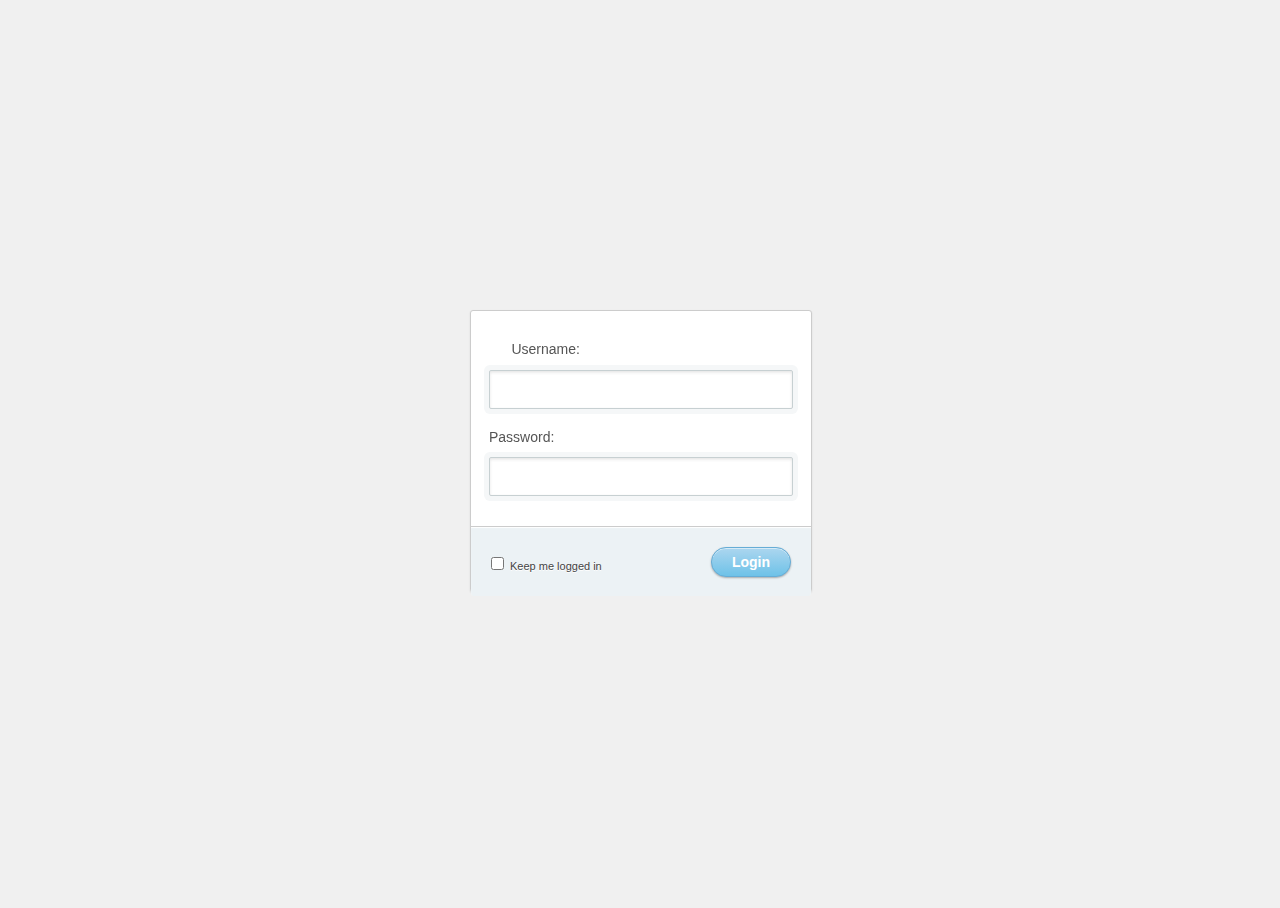
<file: templates/web/details.html>
<!DOCTYPE html PUBLIC "-//W3C//DTD XHTML 1.0 Transitional//EN" "http://www.w3.org/TR/xhtml1/DTD/xhtml1-transitional.dtd">
<html xmlns="http://www.w3.org/1999/xhtml">
   <head>
      <meta http-equiv="Content-Type" content="text/html; charset=UTF-8" />
      <title>Login Page</title>
      <style>
         /* Basics */
         html, body {
         width: 100%;
         height: 100%;
         font-family: "Helvetica Neue", Helvetica, sans-serif;
         color: #444;
         -webkit-font-smoothing: antialiased;
         background: #f0f0f0;
         }
         #container {
         position: fixed;
         width: 340px;
         height: 280px;
         top: 50%;
         left: 50%;
         margin-top: -140px;
         margin-left: -170px;
         background: #fff;
         border-radius: 3px;
         border: 1px solid #ccc;
         box-shadow: 0 1px 2px rgba(0, 0, 0, .1);
         }
         form {
         margin: 0 auto;
         margin-top: 20px;
         }
         label {
         color: #555;
         display: inline-block;
         margin-left: 18px;
         padding-top: 10px;
         font-size: 14px;
         }
         p a {
         font-size: 11px;
         color: #aaa;
         float: right;
         margin-top: -13px;
         margin-right: 20px;
         -webkit-transition: all .4s ease;
         -moz-transition: all .4s ease;
         transition: all .4s ease;
         }
         p a:hover {
         color: #555;
         }
         input {
         font-family: "Helvetica Neue", Helvetica, sans-serif;
         font-size: 12px;
         outline: none;
         }
         input[type=text],
         input[type=password] ,input[type=time]{
         color: #777;
         padding-left: 10px;
         margin: 10px;
         margin-top: 12px;
         margin-left: 18px;
         width: 290px;
         height: 35px;
         border: 1px solid #c7d0d2;
         border-radius: 2px;
         box-shadow: inset 0 1.5px 3px rgba(190, 190, 190, .4), 0 0 0 5px #f5f7f8;
         -webkit-transition: all .4s ease;
         -moz-transition: all .4s ease;
         transition: all .4s ease;
         }
         input[type=text]:hover,
         input[type=password]:hover,input[type=time]:hover {
         border: 1px solid #b6bfc0;
         box-shadow: inset 0 1.5px 3px rgba(190, 190, 190, .7), 0 0 0 5px #f5f7f8;
         }
         input[type=text]:focus,
         input[type=password]:focus,input[type=time]:focus {
         border: 1px solid #a8c9e4;
         box-shadow: inset 0 1.5px 3px rgba(190, 190, 190, .4), 0 0 0 5px #e6f2f9;
         }
         #lower {
         background: #ecf2f5;
         width: 100%;
         height: 69px;
         margin-top: 20px;
         box-shadow: inset 0 1px 1px #fff;
         border-top: 1px solid #ccc;
         border-bottom-right-radius: 3px;
         border-bottom-left-radius: 3px;
         }
         input[type=checkbox] {
         margin-left: 20px;
         margin-top: 30px;
         }
         .check {
         margin-left: 3px;
         font-size: 11px;
         color: #444;
         text-shadow: 0 1px 0 #fff;
         }
         input[type=submit] {
         float: right;
         margin-right: 20px;
         margin-top: 20px;
         width: 80px;
         height: 30px;
         font-size: 14px;
         font-weight: bold;
         color: #fff;
         background-color: #acd6ef; /*IE fallback*/
         background-image: -webkit-gradient(linear, left top, left bottom, from(#acd6ef), to(#6ec2e8));
         background-image: -moz-linear-gradient(top left 90deg, #acd6ef 0%, #6ec2e8 100%);
         background-image: linear-gradient(top left 90deg, #acd6ef 0%, #6ec2e8 100%);
         border-radius: 30px;
         border: 1px solid #66add6;
         box-shadow: 0 1px 2px rgba(0, 0, 0, .3), inset 0 1px 0 rgba(255, 255, 255, .5);
         cursor: pointer;
         }
         input[type=submit]:hover {
         background-image: -webkit-gradient(linear, left top, left bottom, from(#b6e2ff), to(#6ec2e8));
         background-image: -moz-linear-gradient(top left 90deg, #b6e2ff 0%, #6ec2e8 100%);
         background-image: linear-gradient(top left 90deg, #b6e2ff 0%, #6ec2e8 100%);
         }
         input[type=submit]:active {
         background-image: -webkit-gradient(linear, left top, left bottom, from(#6ec2e8), to(#b6e2ff));
         background-image: -moz-linear-gradient(top left 90deg, #6ec2e8 0%, #b6e2ff 100%);
         background-image: linear-gradient(top left 90deg, #6ec2e8 0%, #b6e2ff 100%);
         }
      </style>
   </head>
   <body>
      <!-- Begin Page Content -->
      <div id="container">
         <form action="login_process.php" method="post">
            <label for="loginmsg" style="color:hsla(0,100%,50%,0.5); font-family:"Helvetica Neue",Helvetica,sans-serif;"><?php  echo @$_GET['msg'];?></label>
            <label for="username">Username:</label>
            <input type="text" id="username" name="username">
            <label for="password">Password:</label>
            <input type="password" id="password" name="password">
            <div id="lower">
               <input type="checkbox"><label class="check" for="checkbox">Keep me logged in</label>
               <input type="submit" value="Login">
            </div>
            <!--/ lower-->
         </form>
      </div>
      <!--/ container-->
      <!-- End Page Content -->
   </body>
</html>
</file>
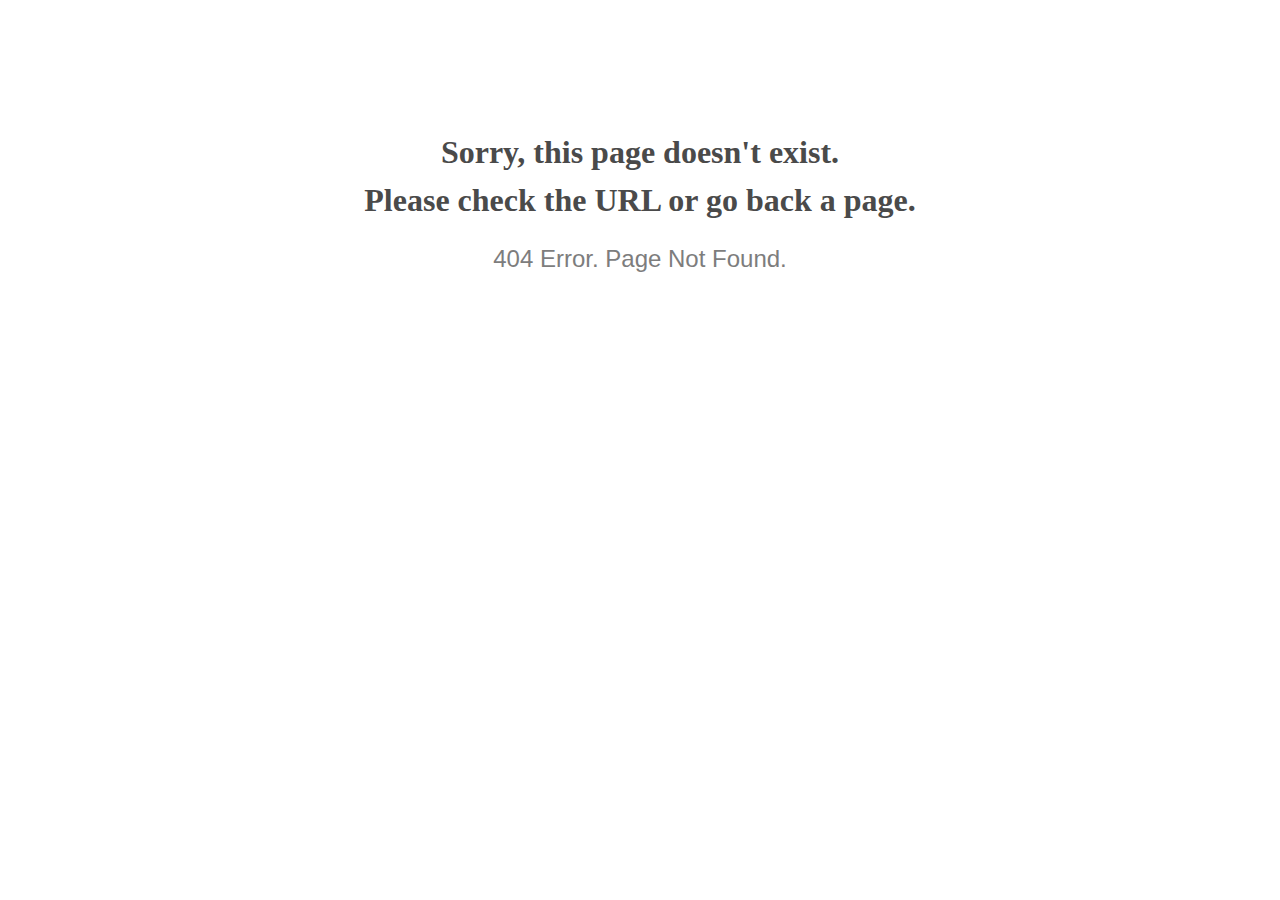
<file: static/assets/plugins/customscroll/mCSB_buttons.html>
<!doctype html>
<html lang="en">
<head>
  <meta charset="utf-8">
  <meta http-equiv="x-ua-compatible" content="ie=edge">
  <title>404 Error</title>
  <meta name="viewport" content="width=device-width, initial-scale=1">
  <style>
    @media screen and (max-width:500px) {
      body { font-size: .6em; } 
    }
  </style>
</head>

<body style="text-align: center;">

  <h1 style="font-family: Georgia, serif; color: #4a4a4a; margin-top: 4em; line-height: 1.5;">
    Sorry, this page doesn't exist.<br>Please check the URL or go back a page.
  </h1>
  
  <h2 style="  font-family: Verdana, sans-serif; color: #7d7d7d; font-weight: 300;">
    404 Error. Page Not Found.
  </h2>
  
</body>

</html>
</file>
